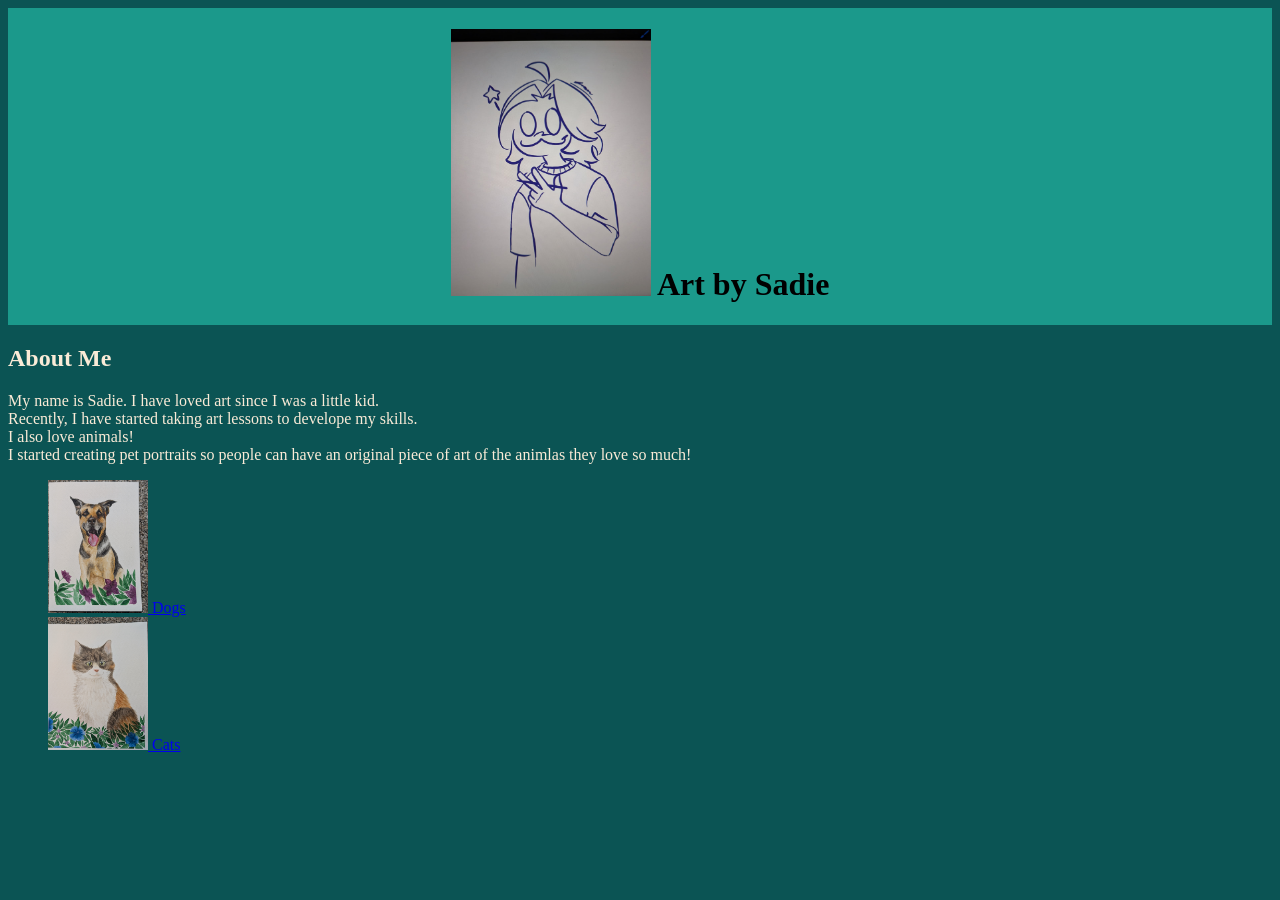
<file: index.html>
<!DOCTYPE html>
<html lang="en">

<head>
    <meta charset="UTF-8">
    <meta name="viewport" content="width=device-width, initial-scale=1.0">
    <title>Art by Sadie</title>
    <link rel="stylesheet" href="styles.css">
</head>

<body>
    <header>
        <h1>
            <img src="Sadie Self Portrair.jpg" alt="Sadie" width="200">
            Art by Sadie
        </h1>

    </header>
    <section>
        <h1>About Me</h1>
        <p>
            My name is Sadie. I have loved art since I was a little kid.
            <br>
            Recently, I have started taking art lessons to develope my skills.
            <br>
            I also love animals!
            <br>
            I started creating pet portraits so people can have an original piece of art of the animlas they love so
            much!

        </p>
    </section>
    <nav>
        <ul>
            <a href="dogs.html"> <img src="Reese.jpg" alt="Reese" width="100px"> Dogs </a>
            <br>
            <a href="cats.html"> <img src="Calico Cat.jpg" alt="cat" width="100px"> Cats</a>
        </ul>
    </nav>
</body>

</html>
</file>
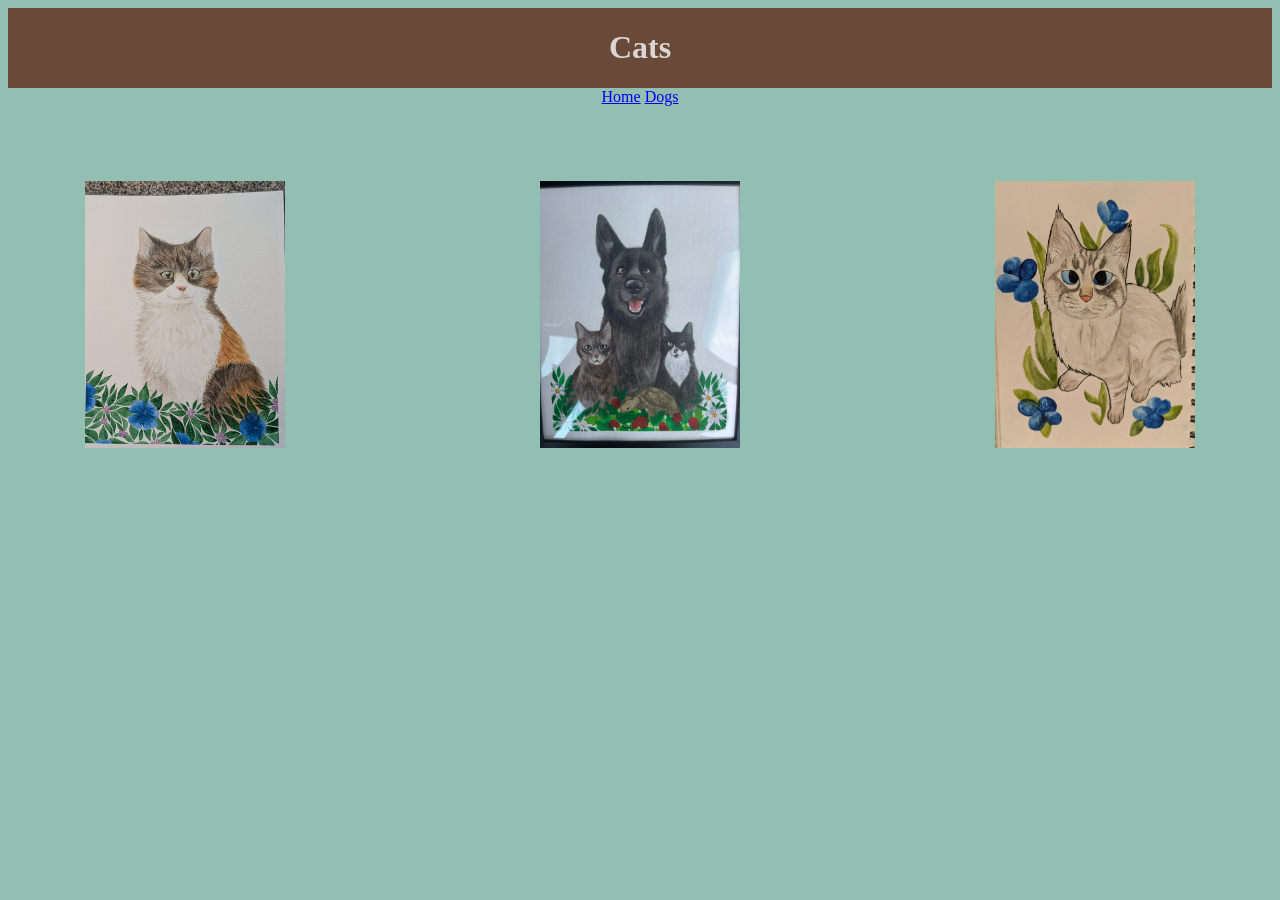
<file: cats.html>
<!DOCTYPE html>
<html lang="en">

<head>
    <meta charset="UTF-8">
    <meta name="viewport" content="width=device-width, initial-scale=1.0">
    <title>Document</title>
    <link rel="stylesheet" href="dogstyles.css">
</head>

<body>
    <header class="centered">
        <div>
            <h1>Cats</h1>
        </div>
    </header>
    <section class="centered">
        <a href="sadie.html"> Home</a>
        <a href="dogs.html"> Dogs</a>
    </section>
    <div class="element">
        <img src="Calico Cat.jpg" alt="water color painting of a calico cat" width="200">
        <img src="Marigold and Crew.jpg" alt="watercolor of animals" width="200">
        <img src="Appa.jpg" alt="Appa" width="200">
    </div>
    <script src="pets.js"></script>

</body>

</html>
</file>
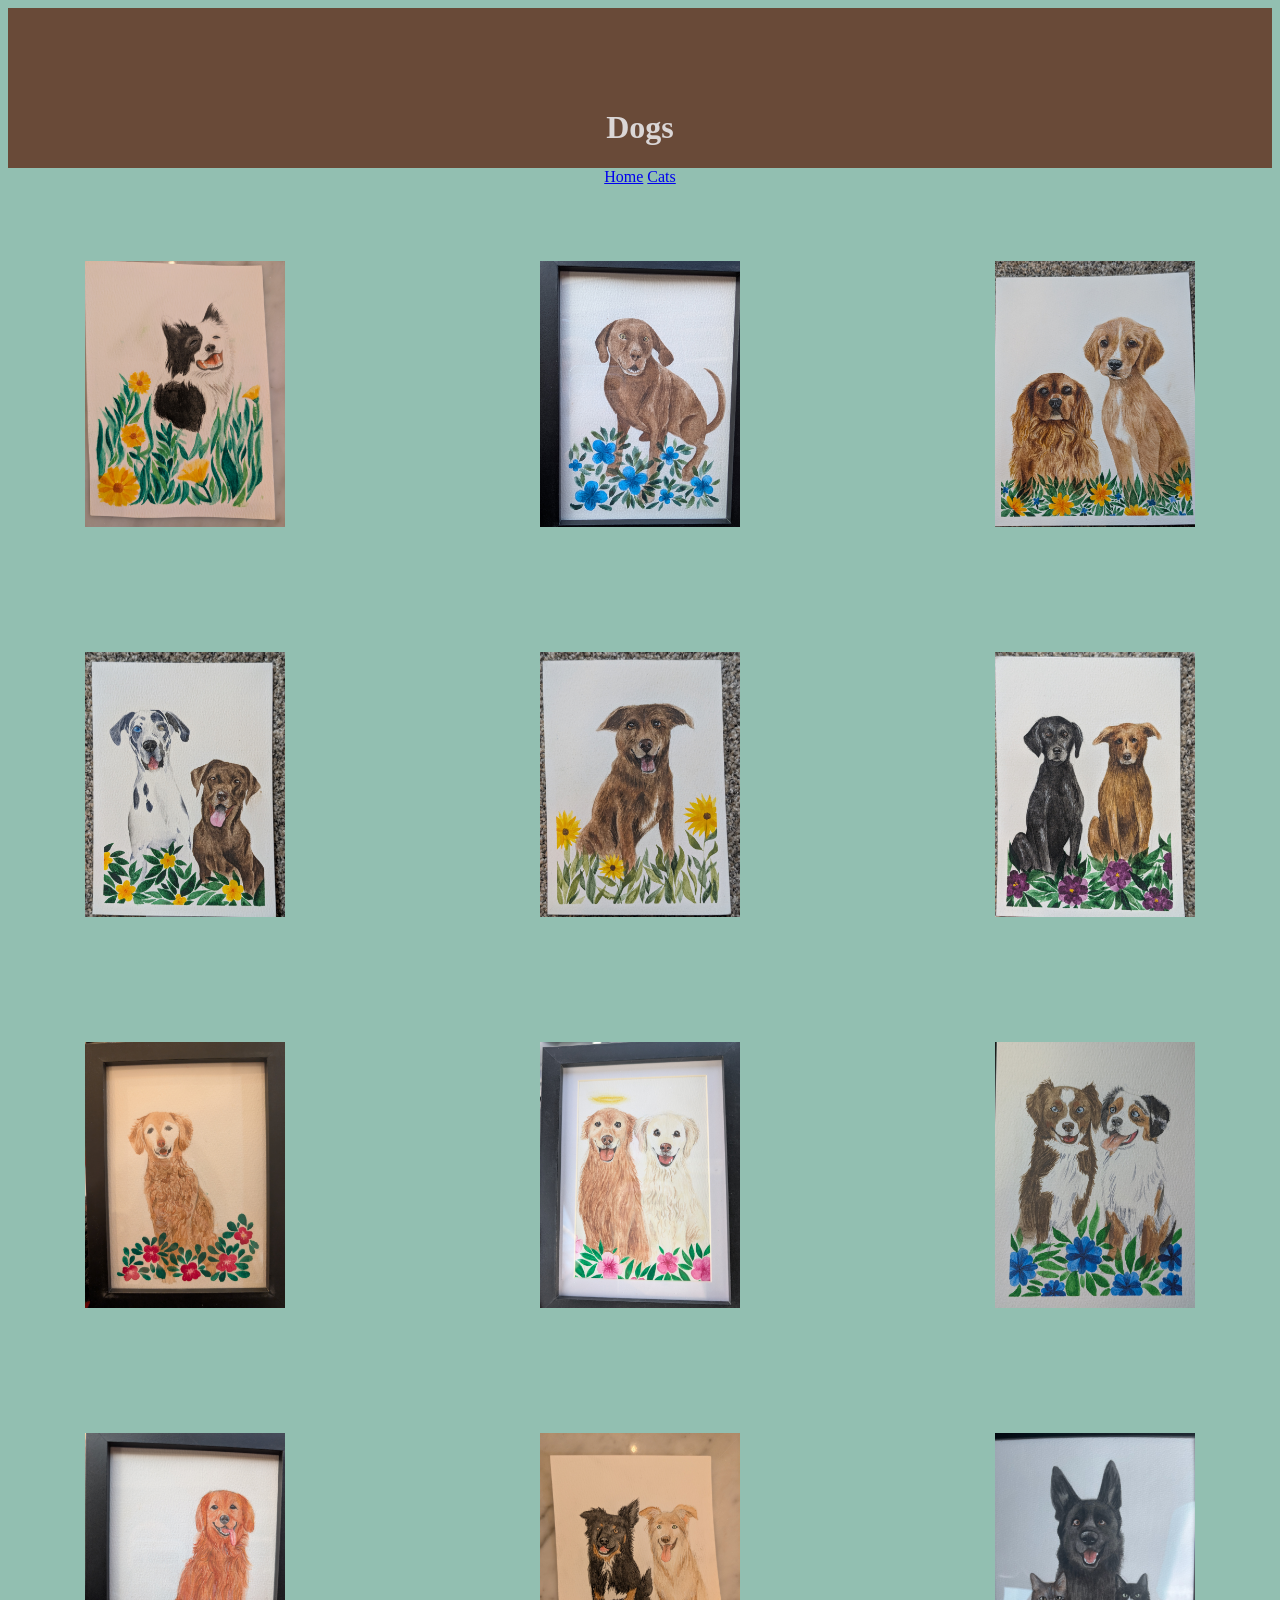
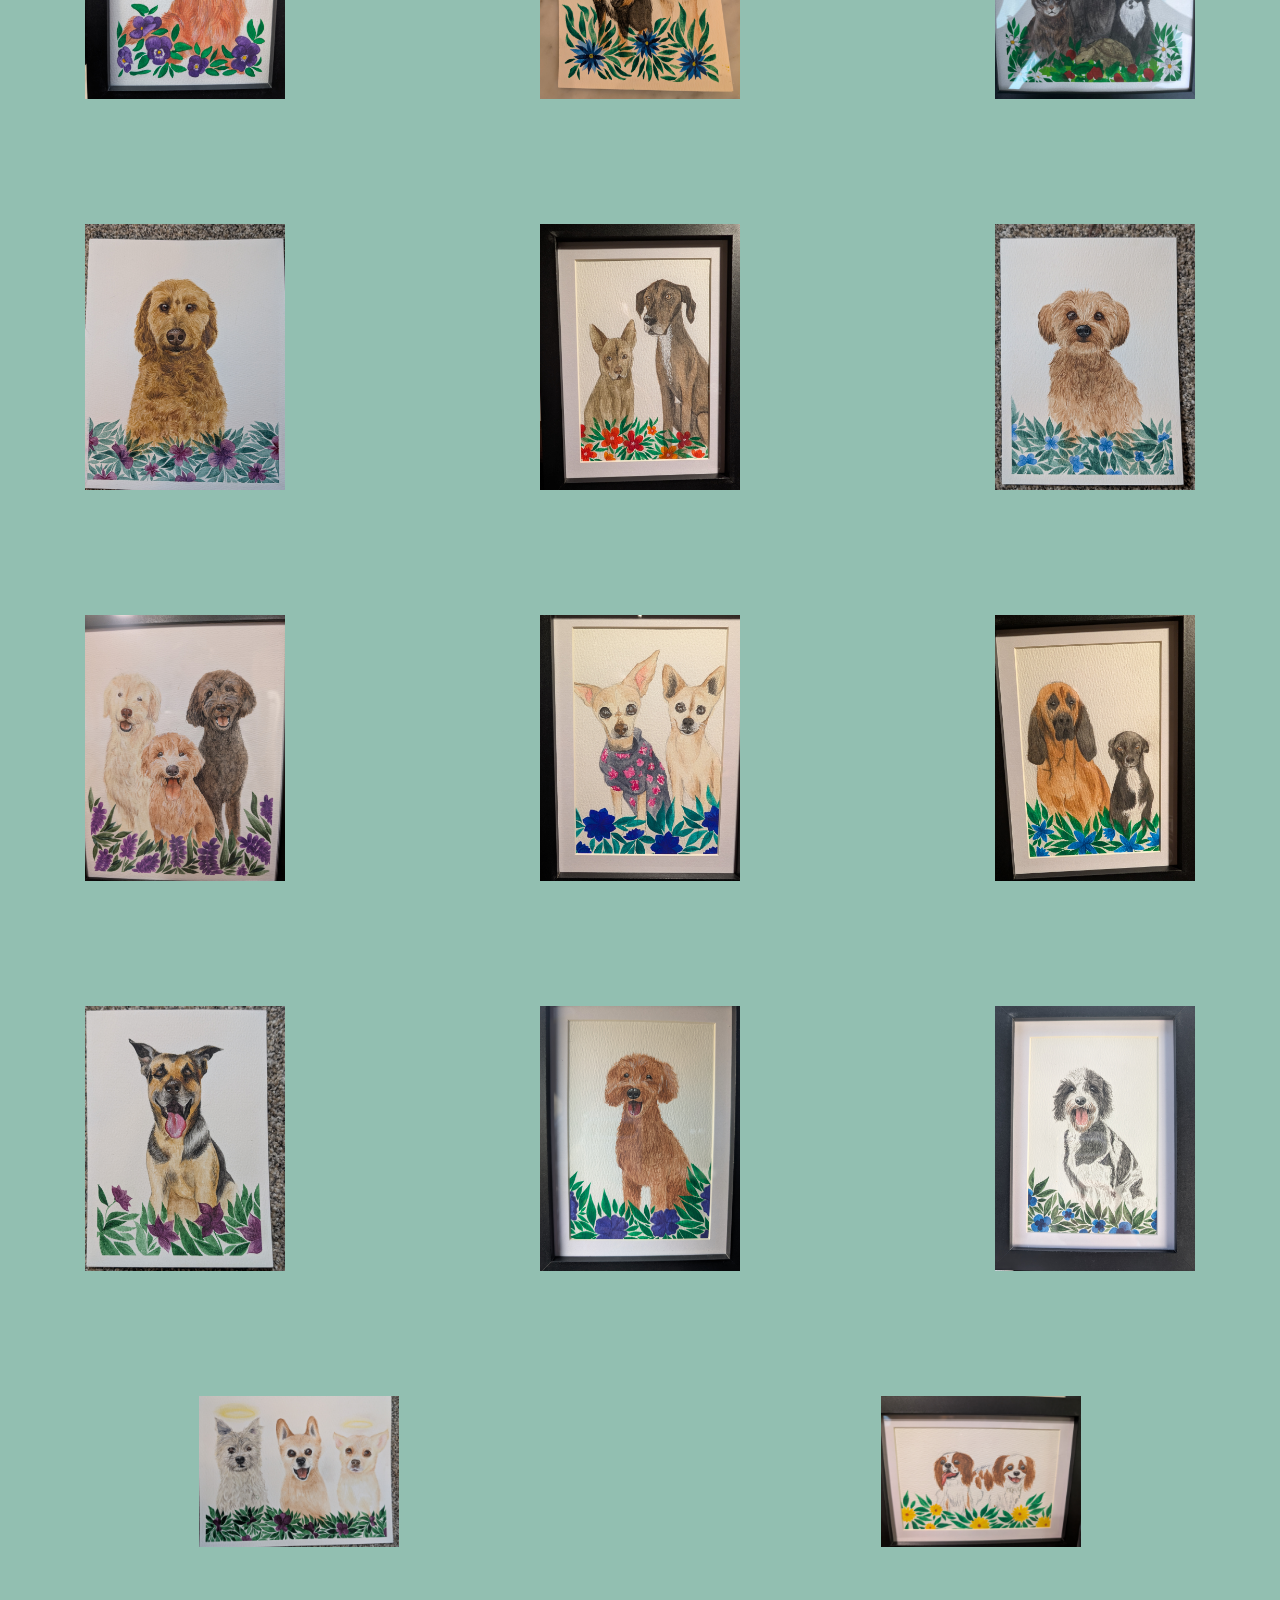
<file: dogs.html>
<!DOCTYPE html>
<html lang="en">

<head>
    <meta charset="UTF-8">
    <meta name="viewport" content="width=device-width, initial-scale=1.0">
    <title>Document</title>
    <link rel="stylesheet" href="dogstyles.css">
</head>

<body>
    <header class="centered">
        <div class="container">
            <h1>Dogs</h1>
        </div>
    </header>
    <section class="centered">
        <a href="sadie.html"> Home</a>
        <a href="cats.html"> Cats</a>
    </section>
    <script src="pets.js"></script>
</body>
<div class="element" class="container">

    <img src="Ace.jpg" alt="Ace" width="200">
    <img src="Aggie.jpg" alt="Aggie" id="myImage" oneclick="enlargeImage()" width="200">
    <img src="Badger and Winnie.jpg" alt="Badger" width="200">
</div>
<div class="element">
    <img src="Gabe and Zeke.jpg" alt="Gabe" width="200">
    <img src="Cookie.jpg" alt="Cookie" width="200">
    <img src="Jade and Cookie.jpg" alt="Jade" width="200">
</div>
<div class="element">
    <img src="Juniper.jpg" alt="Juniper" width="200">
    <img src="Kalli and Athena.jpg" alt="Kalli and Athena" width="200">
    <img src="KJ and Knox.jpg" alt="kj and knox" width="200">
</div>
<div class="element">
    <img src="Koa.jpg" alt="Koa" width="200">
    <img src="MandM.jpg" alt="M and M" width="200">
    <img src="Marigold and Crew.jpg" alt="Marigold" width="200">
</div>
<div class="element">
    <img src="Milo.jpg" alt="Milo" width="200">
    <img src="Moose and Piper.jpg" alt="Moose and Piper" width="200">
    <img src="Murphy.jpg" alt="Murphy" width="200">
</div>
<div class="element">
    <img src="Oakley and Crew.jpg" alt="Oakley and Crew" width="200">
    <img src="PandB.jpg" alt="P and B" width="200">
    <img src="Piper and Chaos.jpg" alt="Piper and Chaos" width="200">
</div>
<div class="element">
    <img src="Reese.jpg" alt="Reese" width="200">
    <img src="Rusty.jpg" alt="Rusty" width="200">
    <img src="Winston.jpg" alt="Winston" width="200">
</div>
<div class="element">
    <img src="Chihua and Toto.jpg" alt="Dog Trio" width="200">
    <img src="Lele and Leo.jpg" alt="Lele and Leo" width="200">
</div>

<script src="pets.js"></script>


</html>
</file>
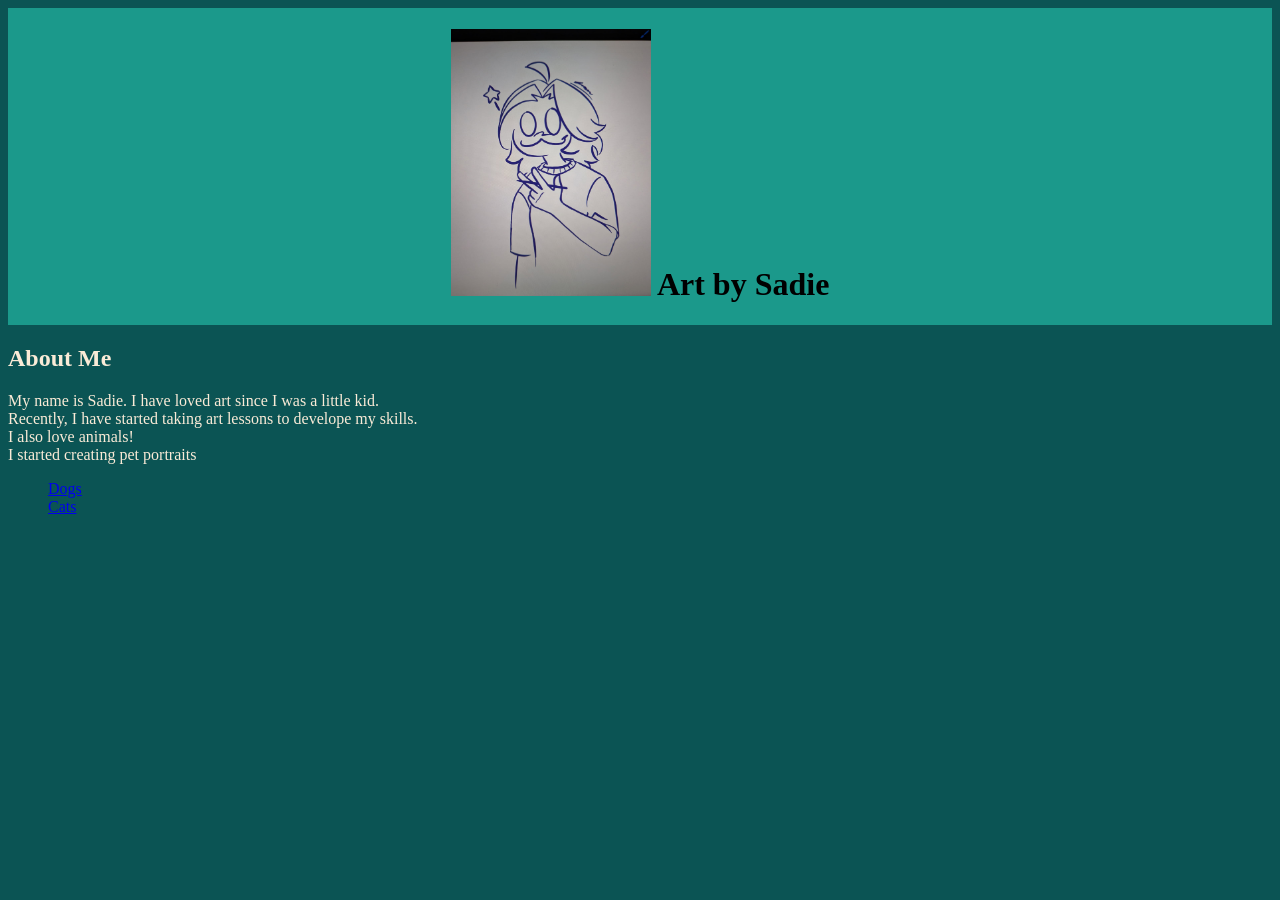
<file: sadie.html>
<!DOCTYPE html>
<html lang="en">

<head>
    <meta charset="UTF-8">
    <meta name="viewport" content="width=device-width, initial-scale=1.0">
    <title>Art by Sadie</title>
    <link rel="stylesheet" href="styles.css">
</head>

<body>
    <header>
        <h1>
            <img src="Sadie Self Portrair.jpg" alt="Sadie" width="200">
            Art by Sadie
        </h1>

    </header>
    <section>
        <h1>About Me</h1>
        <p>
            My name is Sadie. I have loved art since I was a little kid.
            <br>
            Recently, I have started taking art lessons to develope my skills.
            <br>
            I also love animals!
            <br>
            I started creating pet portraits

        </p>
    </section>
    <nav>
        <ul>
            <a href="dogs.html"> Dogs </a>
            <br>
            <a href="cats.html"> Cats</a>
        </ul>
    </nav>
</body>

</html>
</file>
<file: styles.css>
body {
    background-color: rgb(11, 84, 84);
    color: antiquewhite;
}

header {
    color: black;
    background-color: #1B998B;
    display: flex;
    justify-content: space-evenly;
    align-items: center;
}

footer {
    background-color: #cbf6e9;
}

.centered {
    text-align: center;
}

.intro {
    max-width: 500px;
    text-align: left;
}
</file>
<file: dogstyles.css>
body {
    background-color: #92BFB1;
    color: black;
    align-items: center;
}

header {
    color: #DAD6D6;
    background-color: #694a38;
    display: flex;
    justify-content: space-evenly;
    align-items: center;
}

.element {
    display: flex;
    justify-content: space-around;
    gap: 100px;
    padding-top: 75px;
    padding-bottom: 50px;
}

.centered {
    text-align: center;
}

.bentham-regular {
    font-family: "Bentham", serif;
    font-weight: 400;
    font-style: normal;
}

.container {
    text-align: center;
    margin-top: 5em;

}

#myImage {
    width: 200px;
    /* initial width */
    height: auto;
    /* Maintain aspect ratio */
    cursor: pointer;
    /* Changes cursor to a hand to indicate interactivity */
    transition: transform 0.25s ease;
    /* Smooth transition for the transform property */
}

.enlarged {
    transform: scale (2.5);
    /* Scales the image to 250% of its original size */
}
</file>
